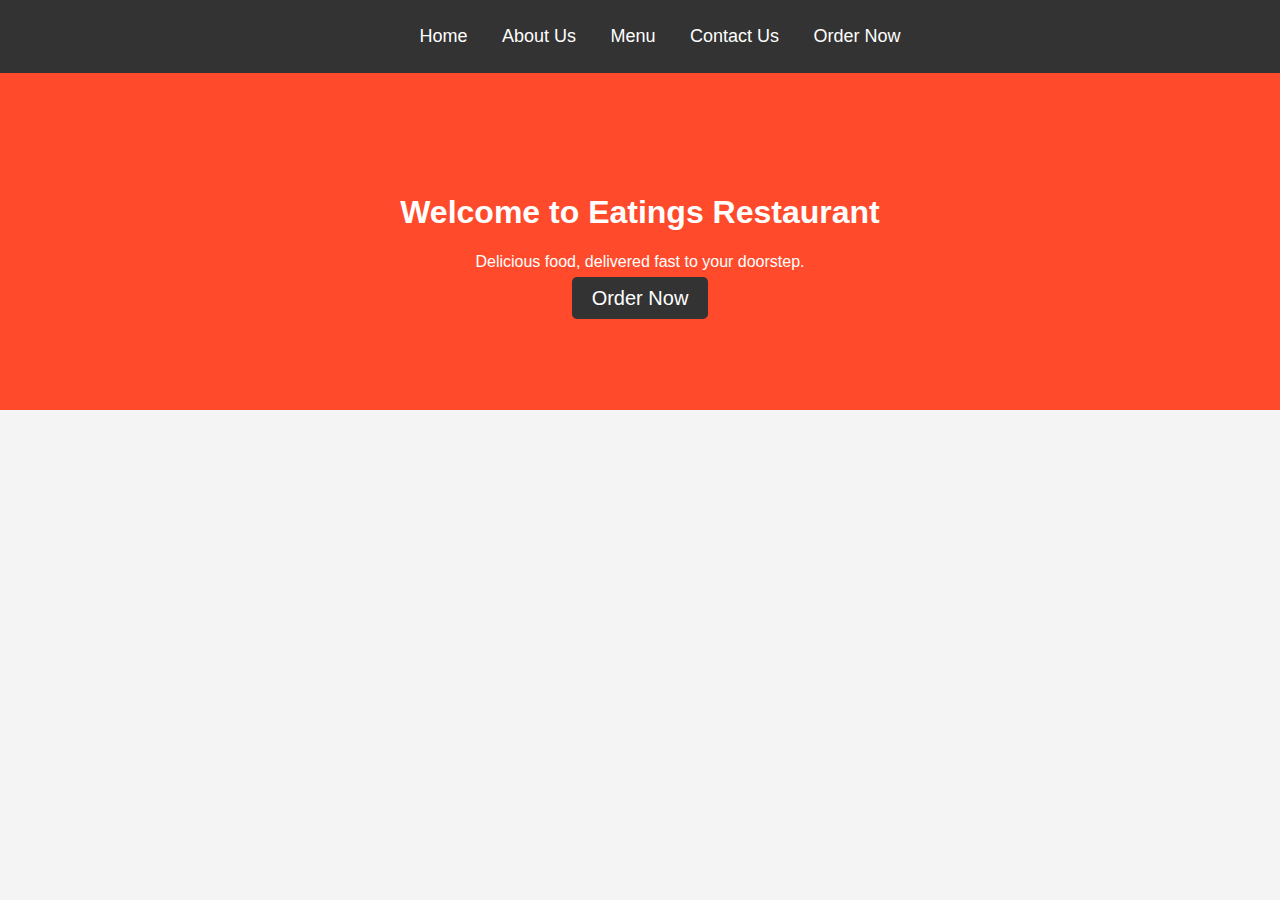
<file: ass/index.html>
<!DOCTYPE html>
<html lang="en">
<head>
    <meta charset="UTF-8">
    <meta name="viewport" content="width=device-width, initial-scale=1.0">
    <title>Eatings Restaurant Landing Page</title>
    <link rel="stylesheet" href="style.css">
</head>
<body>
    <header>
        <nav>
            <ul>
                <li><a href="index.html">Home</a></li>
                <li><a href="about.html">About Us</a></li>
                <li><a href="menu.html">Menu</a></li>
                <li><a href="contact.html">Contact Us</a></li>
                <li><a href="order.html">Order Now</a></li>
            </ul>
        </nav>
    </header>
    <section class="landing">
        <h1>Welcome to Eatings Restaurant</h1>
        <p>Delicious food, delivered fast to your doorstep.</p>
        <a href="order.html" class="cta-button">Order Now</a>
    </section>
</body>
</html>
</file>
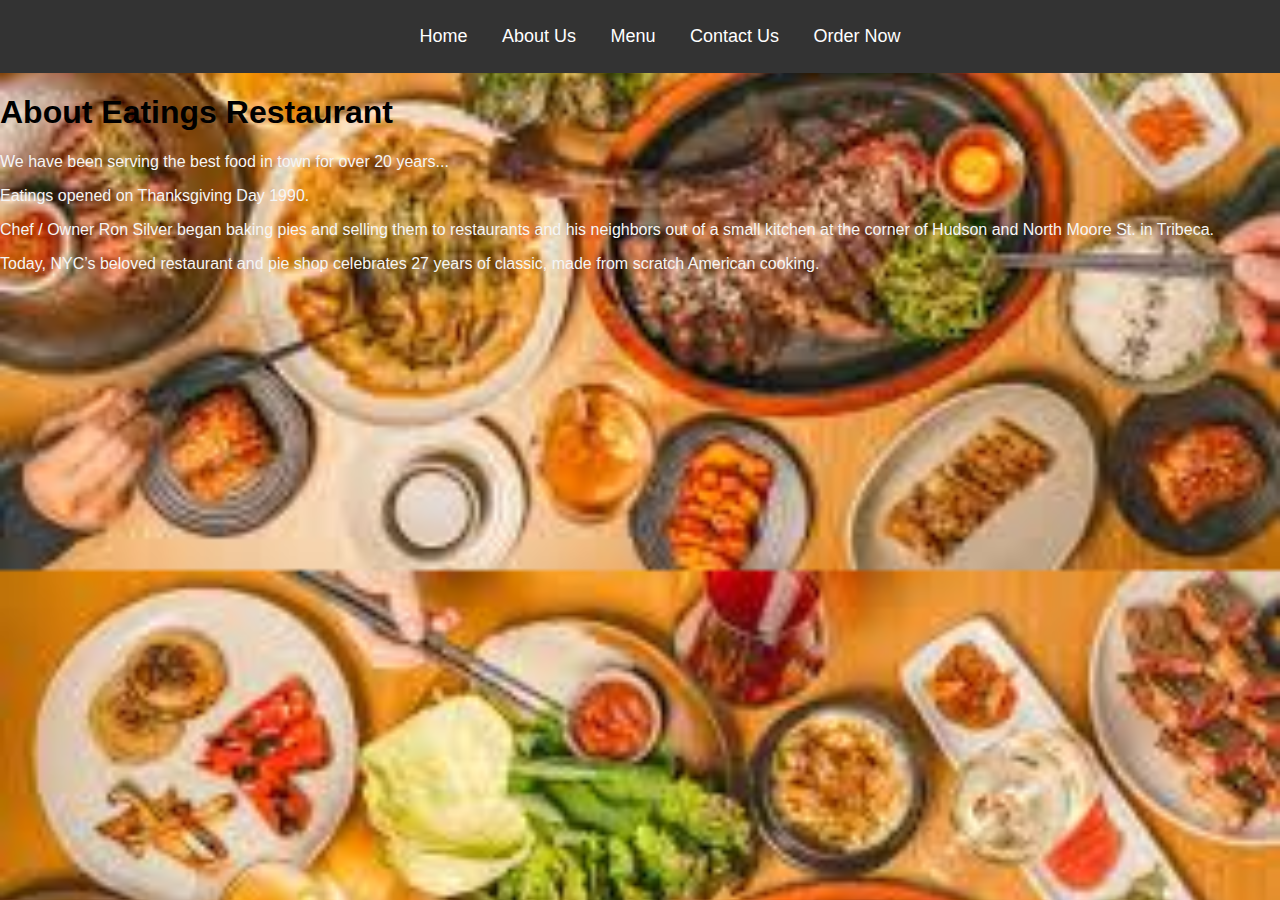
<file: ass/about.html>
<!DOCTYPE html>
<html lang="en">
<head>
    <style>
       body{  background-image: url('restaurant.jpeg'); 
    background-size: cover; 
    background-position: center; 
    }
    p{
        font-family: Verdana, Geneva, Tahoma, sans-serif;
        color: rgb(245, 245, 245);
    }
    </style>
    <meta charset="UTF-8">
    <meta name="viewport" content="width=device-width, initial-scale=1.0">
    <title>About Eatings Restaurant</title>
    <link rel="stylesheet" href="style.css">
</head>
<body>
    <header>
        <nav>
            <ul>
                <li><a href="index.html">Home</a></li>
                <li><a href="about.html">About Us</a></li>
                <li><a href="menu.html">Menu</a></li>
                <li><a href="contact.html">Contact Us</a></li>
                <li><a href="order.html">Order Now</a></li>
            </ul>
        </nav>
    </header>
    <section>
        <h1>About Eatings Restaurant</h1>
        <p>We have been serving the best food in town for over 20 years...
             <p>Eatings  opened on Thanksgiving Day 1990.</p><p>Chef / Owner Ron Silver began baking pies and selling them to restaurants and his neighbors out of a small kitchen at the corner of Hudson and North Moore St. in Tribeca. </p><p>Today, NYC’s beloved restaurant and pie shop celebrates 27 years of classic, made from scratch American cooking.</p>
        </p>
    </section>
</body>
</html>
</file>
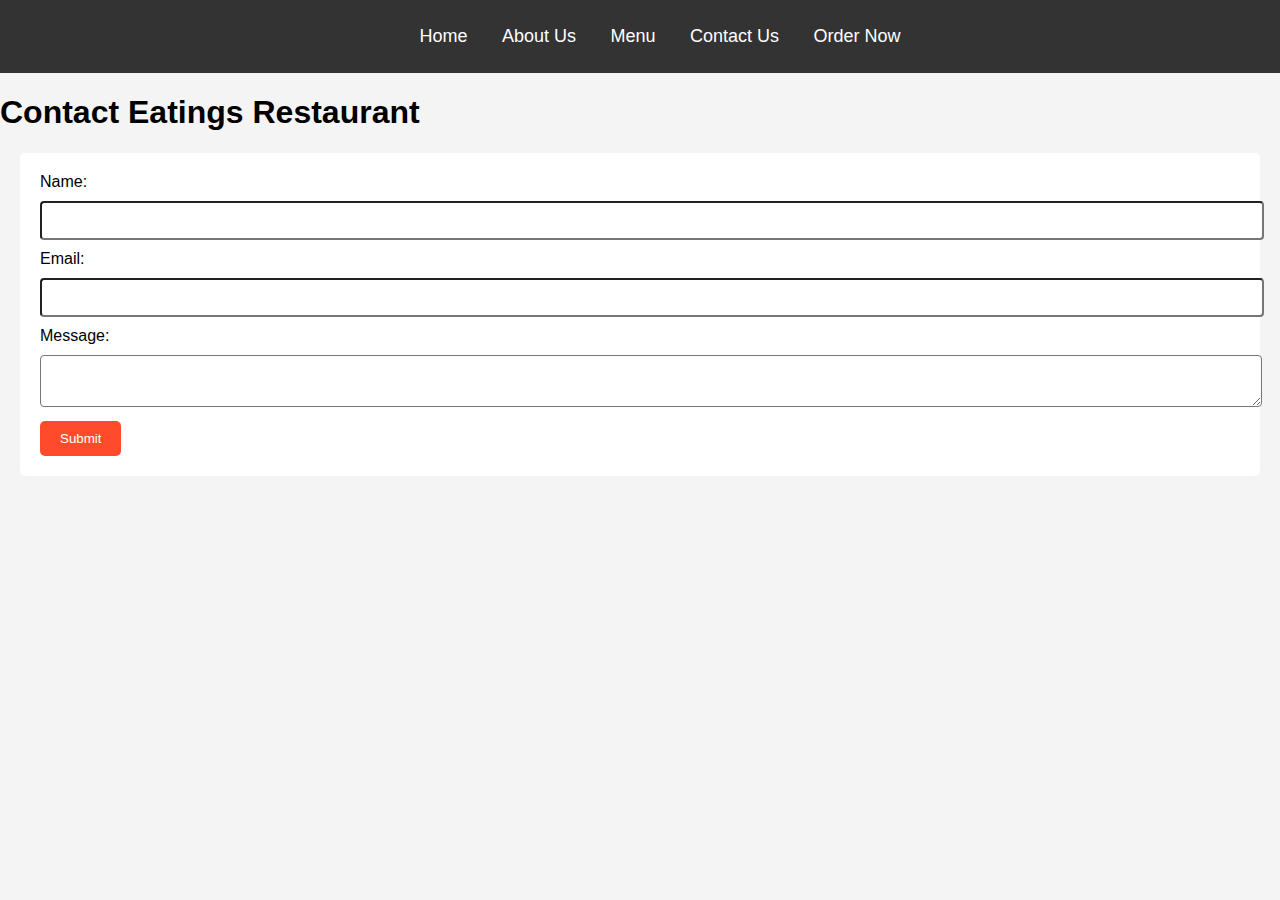
<file: ass/contact.html>
<!DOCTYPE html>
<html lang="en">
<head>
    <meta charset="UTF-8">
    <meta name="viewport" content="width=device-width, initial-scale=1.0">
    <title>Contact Eatings Restaurant</title>
    <link rel="stylesheet" href="style.css">
</head>
<body>
    <header>
        <nav>
            <ul>
                <li><a href="index.html">Home</a></li>
                <li><a href="about.html">About Us</a></li>
                <li><a href="menu.html">Menu</a></li>
                <li><a href="contact.html">Contact Us</a></li>
                <li><a href="order.html">Order Now</a></li>
            </ul>
        </nav>
    </header>
    <section>
        <h1>Contact Eatings Restaurant</h1>
        <form>
            <label for="name">Name:</label>
            <input type="text" id="name" name="name" required><br>
            
            <label for="email">Email:</label>
            <input type="email" id="email" name="email" required><br>

            <label for="message">Message:</label>
            <textarea id="message" name="message" required></textarea><br>
            
            <button type="submit">Submit</button>
        </form>
    </section>
</body>
</html>
</file>
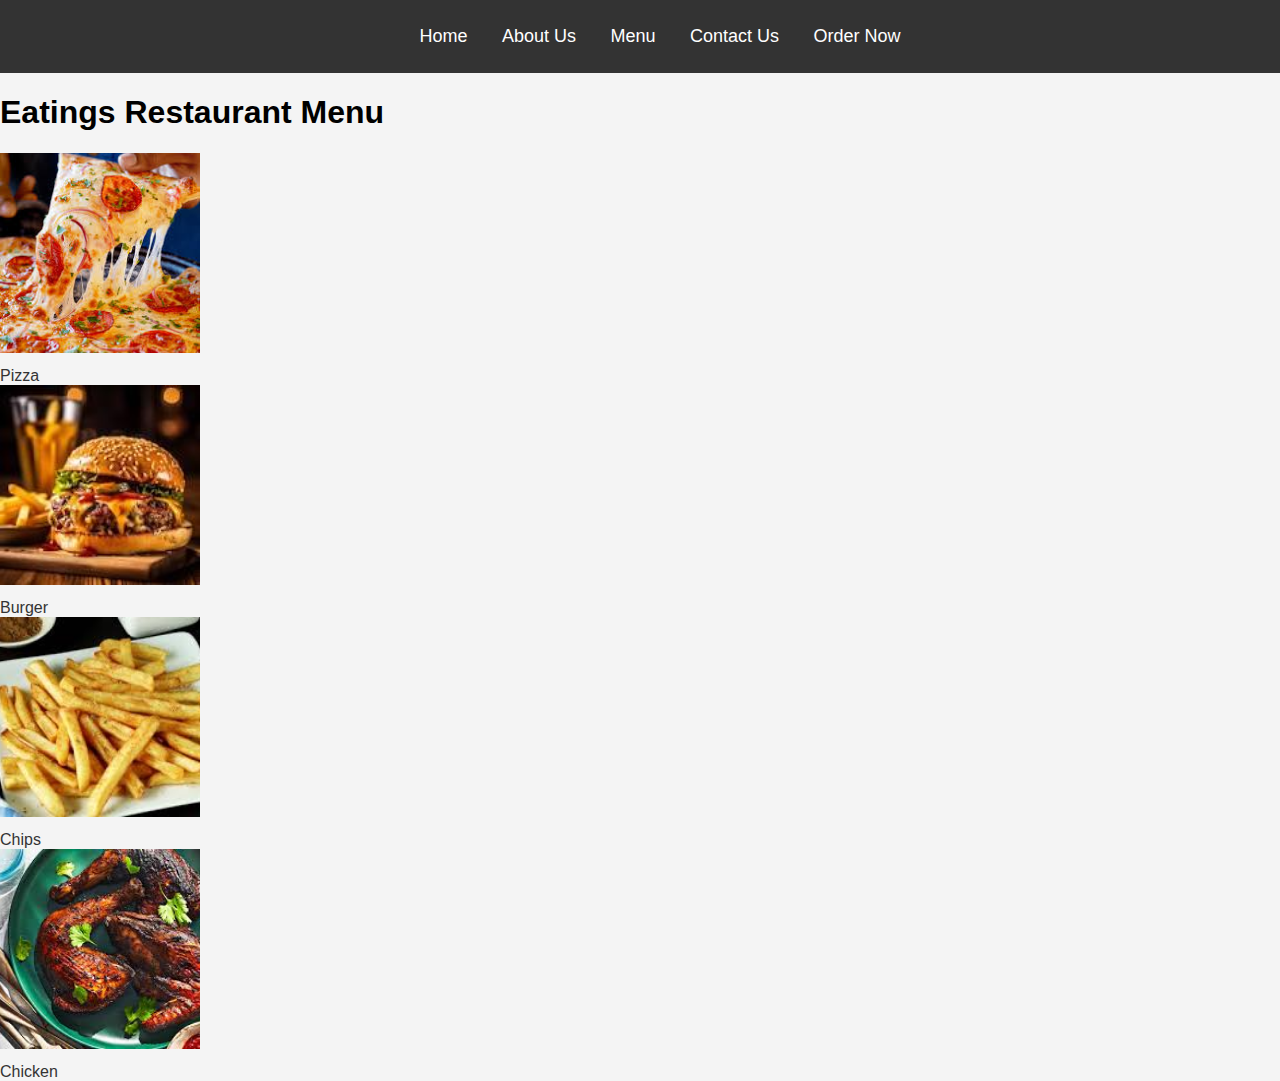
<file: ass/menu.html>
<!DOCTYPE html>
<html lang="en">
<head>
    <meta charset="UTF-8">
    <meta name="viewport" content="width=device-width, initial-scale=1.0">
    <title> Menu</title>
    <link rel="stylesheet" href="style.css">
</head>
<body>
    <header>
        <nav>
            <ul>
                <li><a href="index.html">Home</a></li>
                <li><a href="about.html">About Us</a></li>
                <li><a href="menu.html">Menu</a></li>
                <li><a href="contact.html">Contact Us</a></li>
                <li><a href="order.html">Order Now</a></li>
            </ul>
        </nav>
    </header>
    <section>
        <h1>Eatings Restaurant Menu</h1>
        <div class="gallery">
            <img src="pizza.jpg" alt="Pizza">
            <figcaption>Pizza</figcaption>
            <img src="burger.jpg" alt="Burger">
            <figcaption>Burger</figcaption>
            <img src="chips.jpg" alt="Chips">
            <figcaption>Chips</figcaption>
            <img src="chicken.jpg" alt="Chicken">
            <figcaption>Chicken</figcaption>
        </div>
    </section>
</body>
</html>
</file>
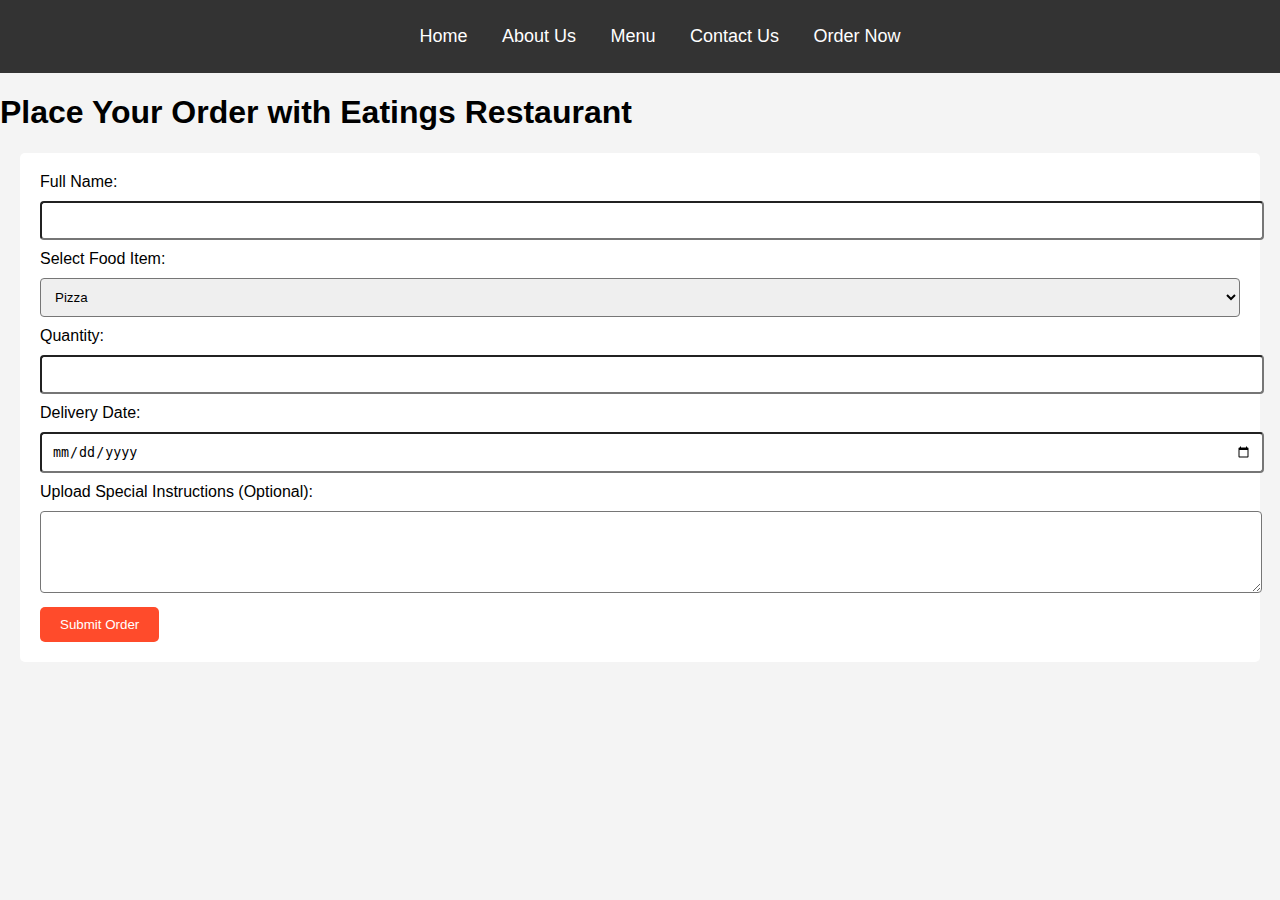
<file: ass/order.html>
<!DOCTYPE html>
<html lang="en">
<head>
    <meta charset="UTF-8">
    <meta name="viewport" content="width=device-width, initial-scale=1.0">
    <title>Order from Eatings Restaurant</title>
    <link rel="stylesheet" href="style.css">
</head>
<body>
    <header>
        <nav>
            <ul>
                <li><a href="index.html">Home</a></li>
                <li><a href="about.html">About Us</a></li>
                <li><a href="menu.html">Menu</a></li>
                <li><a href="contact.html">Contact Us</a></li>
                <li><a href="order.html">Order Now</a></li>
            </ul>
        </nav>
    </header>
    <section>
        <h1>Place Your Order with Eatings Restaurant</h1>
        <form id="orderForm">
            <label for="name">Full Name:</label>
            <input type="text" id="name" name="name" required><br>

            <label for="food">Select Food Item:</label>
            <select id="food" name="food">
                <option value="pizza">Pizza</option>
                <option value="burger">Burger</option>
                <option value="chips">Chips</option>
                <option value="chicken">Chicken</option>
            </select><br>

            <label for="quantity">Quantity:</label>
            <input type="number" id="quantity" name="quantity" min="1" required><br>

            <label for="delivery">Delivery Date:</label>
            <input type="date" id="delivery" name="delivery" required><br>

            <label for="file">Upload Special Instructions (Optional):</label>
            <textarea id="message" name="message" rows="4" ></textarea>
    
    

            <button type="submit">Submit Order</button>
        </form>
    </section>

    <script src="script.js"></script>
</body>
</html>
</file>
<file: ass/style.css>
/* General Styles */
body {
    font-family: Arial, sans-serif;
    margin: 0;
    padding: 0;
    background-color: #f4f4f4;
}


header {
    background-color: #333;
    padding: 10px 0;
}

header ul {
    list-style-type: none;
    text-align: center;
}
.gallery img {
    width: 200px; 
    height: 200px; 
    object-fit: cover; 
    transition: transform 0.3s ease;
}
.gallery figcaption {
    margin-top: 10px;
    font-size: 16px;
    color: #333;
}

.gallery img:hover {
    transform: scale(1.1);
}

header ul li {
    display: inline;
    margin: 0 15px;
}

header ul li a {
    text-decoration: none;
    color: white;
    font-size: 18px;
}

.landing {
    text-align: center;
    padding: 100px 0;
    background-color: #ff4b2b;
    color: white;
}

.cta-button {
    padding: 10px 20px;
    background-color: #333;
    color: white;
    text-decoration: none;
    font-size: 20px;
    border-radius: 5px;
}

form {
    margin: 20px;
    padding: 20px;
    background-color: white;
    border-radius: 5px;
}

form input, form select, form textarea {
    width: 100%;
    padding: 10px;
    margin: 10px 0;
    border-radius: 4px;
}

button {
    padding: 10px 20px;
    background-color: #ff4b2b;
    color: white;
    border: none;
    border-radius: 5px;
}
</file>
